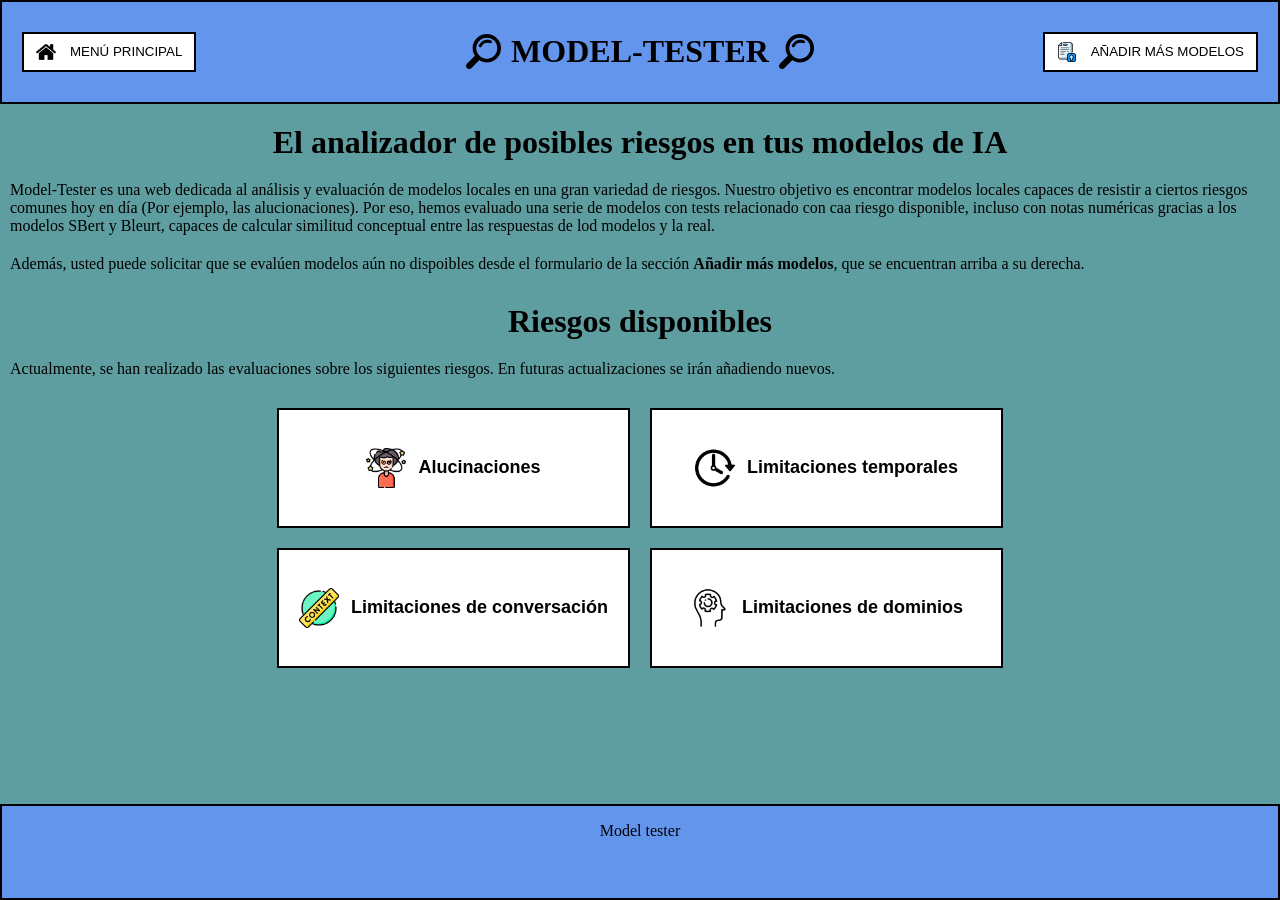
<file: index.html>
<!DOCTYPE html>
<html lang="es">
<head>
    <meta charset="UTF-8">
    <title>InitPage</title>
    <link rel="stylesheet" href="./style/main.css">
</head>
<body>
  <header>
    <div class= "home-button">
       <button id="home-button" onclick="window.location.href='index.html'"><img class="img_top" src="./images/25694.png">MENÚ PRINCIPAL</button>
    </div>
    <div class="webtitle">
      <img class="lupa" src="./images/64673.png">
      <h1>MODEL-TESTER</h1>
      <img class="lupa" src="./images/64673.png">
    </div>
    <aside class="userpanel">
        <button id="up_button" onclick="window.location.href='ask.html'"><img class="img_top" src="./images/4301577.png">AÑADIR MÁS MODELOS</button>
    </aside>
  </header>
  <h2 class="subtitle">El analizador de posibles riesgos en tus modelos de IA</h2>
  <p> Model-Tester es una web dedicada al análisis y evaluación de modelos locales en una gran variedad de riesgos. Nuestro objetivo es encontrar modelos locales capaces de resistir a ciertos riesgos comunes hoy en día (Por ejemplo, las alucionaciones). Por eso, hemos evaluado una serie de modelos con tests relacionado con caa riesgo disponible, incluso con notas numéricas gracias a los modelos SBert y Bleurt, capaces de calcular similitud conceptual entre las respuestas de lod modelos y la real.</p>
  <p> Además, usted puede solicitar que se evalúen modelos aún no dispoibles desde el formulario de la sección <b>Añadir más modelos</b>, que se encuentran arriba a su derecha.</p>
  <h2 class="subtitle">Riesgos disponibles</h2>
  <p>Actualmente, se han realizado las evaluaciones sobre los siguientes riesgos. En futuras actualizaciones se irán añadiendo nuevos.</p>
  <div class="container">
    <button class="risk-boton" onclick="window.location.href='risks.html?riesgo=alucinaciones'"><img class="img_btn" src="./images/6350302.png"><b class="texto_risk">Alucinaciones</b></button>
    <button class="risk-boton" onclick="window.location.href='risks.html?riesgo=lim_temporal'"><img class="img_btn" src="./images/66403.png"><b class="texto_risk">Limitaciones temporales</b></button>
    <button class="risk-boton" onclick="window.location.href='risks.html?riesgo=falta_contexto'"><img class="img_btn" src="./images/11651096.png"><b class="texto_risk">Limitaciones de conversación</b></button>
    <button class="risk-boton" onclick="window.location.href='risks.html?riesgo=lim_dominio'"><img class="img_btn" src="./images/1232772.png"><b class="texto_risk">Limitaciones de dominios</b></button>
  </div>
  <footer class="footer">
    <p>Model tester</p>
  </footer>
</body>

</html>
</file>
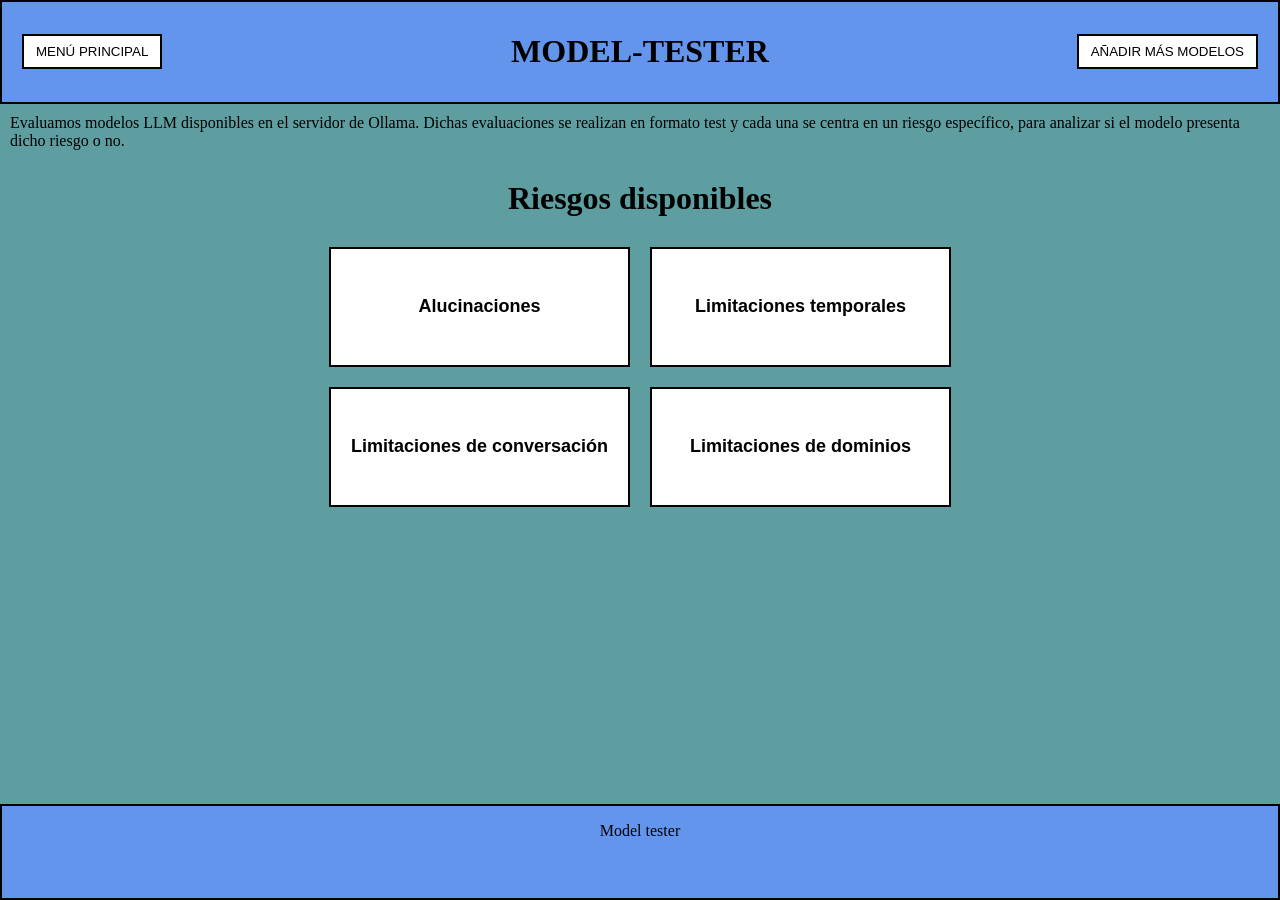
<file: root/index.html>
<!DOCTYPE html>
<html lang="es">
<head>
    <meta charset="UTF-8">
    <title>InitPage</title>
    <link rel="stylesheet" href="../style/main.css">
</head>
<body>
  <header>
    <div class= "home-button">
       <button id="home-button" onclick="window.location.href='index.html'">MENÚ PRINCIPAL</button>
    </div>
    <h1 class="webtitle">MODEL-TESTER</h1>
    <aside class="userpanel">
        <button id="up_button" onclick="window.location.href='ask.html'">AÑADIR MÁS MODELOS</button>
    </aside>
  </header>
  <p> Evaluamos modelos LLM disponibles en el servidor de Ollama. Dichas evaluaciones se realizan en formato test y cada una se centra en un riesgo específico, para analizar si el modelo presenta dicho riesgo o no.</p>
  <h2 class="subtitle">Riesgos disponibles</h2>
  <div class="container">
    <button class="risk-boton" onclick="window.location.href='risks.html?riesgo=alucinaciones'"><b class="texto_risk">Alucinaciones</b></button>
    <button class="risk-boton" onclick="window.location.href='risks.html?riesgo=lim_temporal'"><b class="texto_risk">Limitaciones temporales</b></button>
    <button class="risk-boton" onclick="window.location.href='risks.html?riesgo=falta_contexto'"><b class="texto_risk">Limitaciones de conversación</b></button>
    <button class="risk-boton" onclick="window.location.href='risks.html?riesgo=lim_dominio'"><b class="texto_risk">Limitaciones de dominios</b></button>
  </div>
  <footer class="footer">
    <p>Model tester</p>
  </footer>
</body>

</html>
</file>
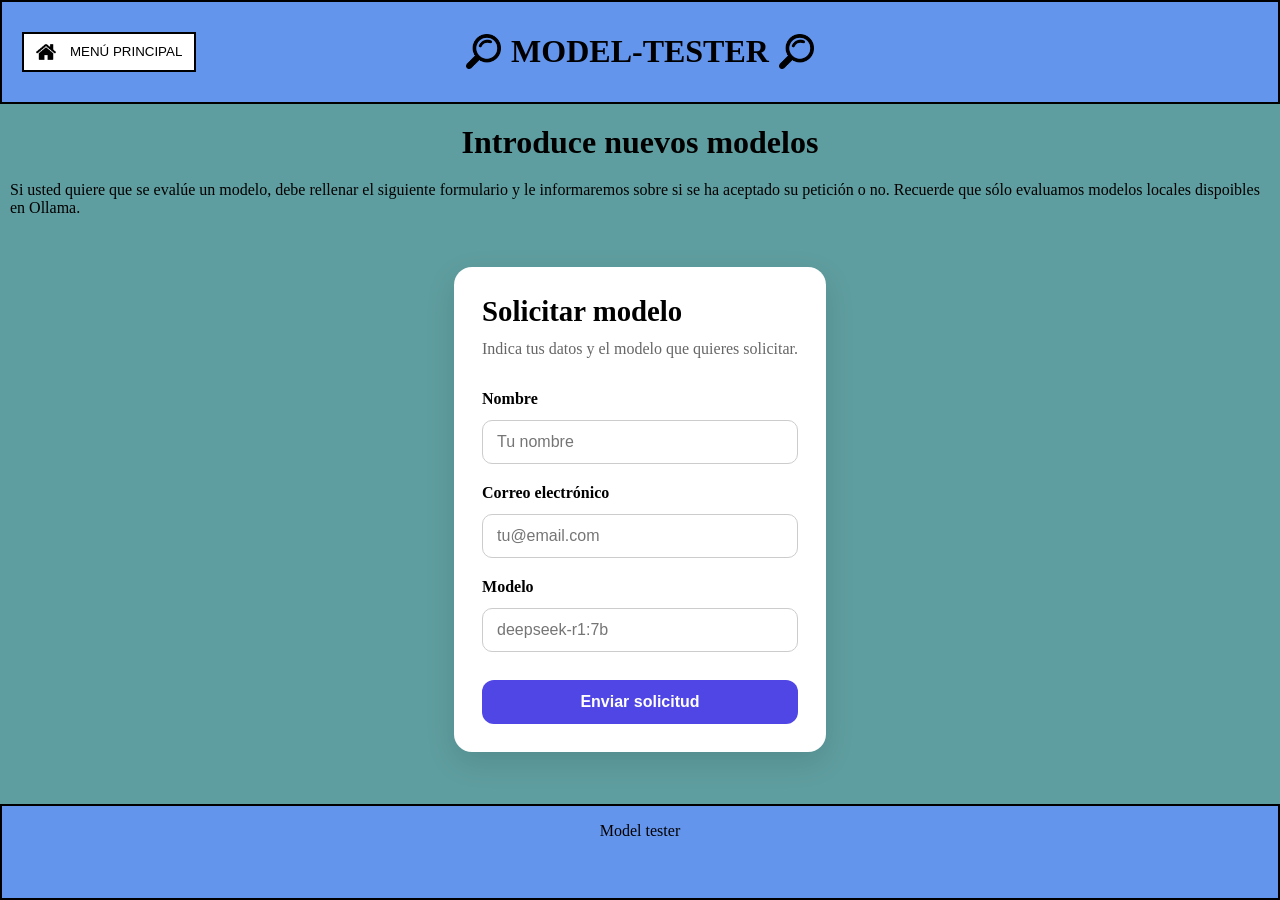
<file: ask.html>
<!DOCTYPE html>
<html lang="es">
<head>
    <meta charset="UTF-8">
    <title>InitPage</title>
    <link rel="stylesheet" href="./style/main.css">
    <link rel="stylesheet" href="./style/ask.css">
</head>
<body>
  <header>
    <div class= "home-button">
       <button id="home-button" onclick="window.location.href='index.html'"><img class="img_top" src="./images/25694.png">MENÚ PRINCIPAL</button>
    </div>
    <div class="webtitle">
      <img class="lupa" src="./images/64673.png">
      <h1>MODEL-TESTER</h1>
      <img class="lupa" src="./images/64673.png">
    </div>
    <aside class="userpanel">
    </aside>
  </header>
  <h2 class="subtitle">Introduce nuevos modelos</h2>
  <p>Si usted quiere que se evalúe un modelo, debe rellenar el siguiente formulario y le informaremos sobre si se ha aceptado su petición o no. Recuerde que sólo evaluamos modelos locales dispoibles en Ollama.</p>
<div class="main">
<form id="formulario" class="form-card">
  <h2>Solicitar modelo</h2>
  <p>Indica tus datos y el modelo que quieres solicitar.</p>

  <label for="nombre">Nombre</label>
  <input id="nombre" type="text" placeholder="Tu nombre" required>

  <label for="correo">Correo electrónico</label>
  <input id="correo" type="email" placeholder="tu@email.com" required>

  <label for="modelo">Modelo</label>
  <input id="modelo" type="text" placeholder="deepseek-r1:7b" required>

  <button type="submit">Enviar solicitud</button>
</form>
</div>
  <footer class="footer">
    <p>Model tester</p>
  </footer>
  <script src="./js/ask.js"></script>
</body>
</html>
</file>
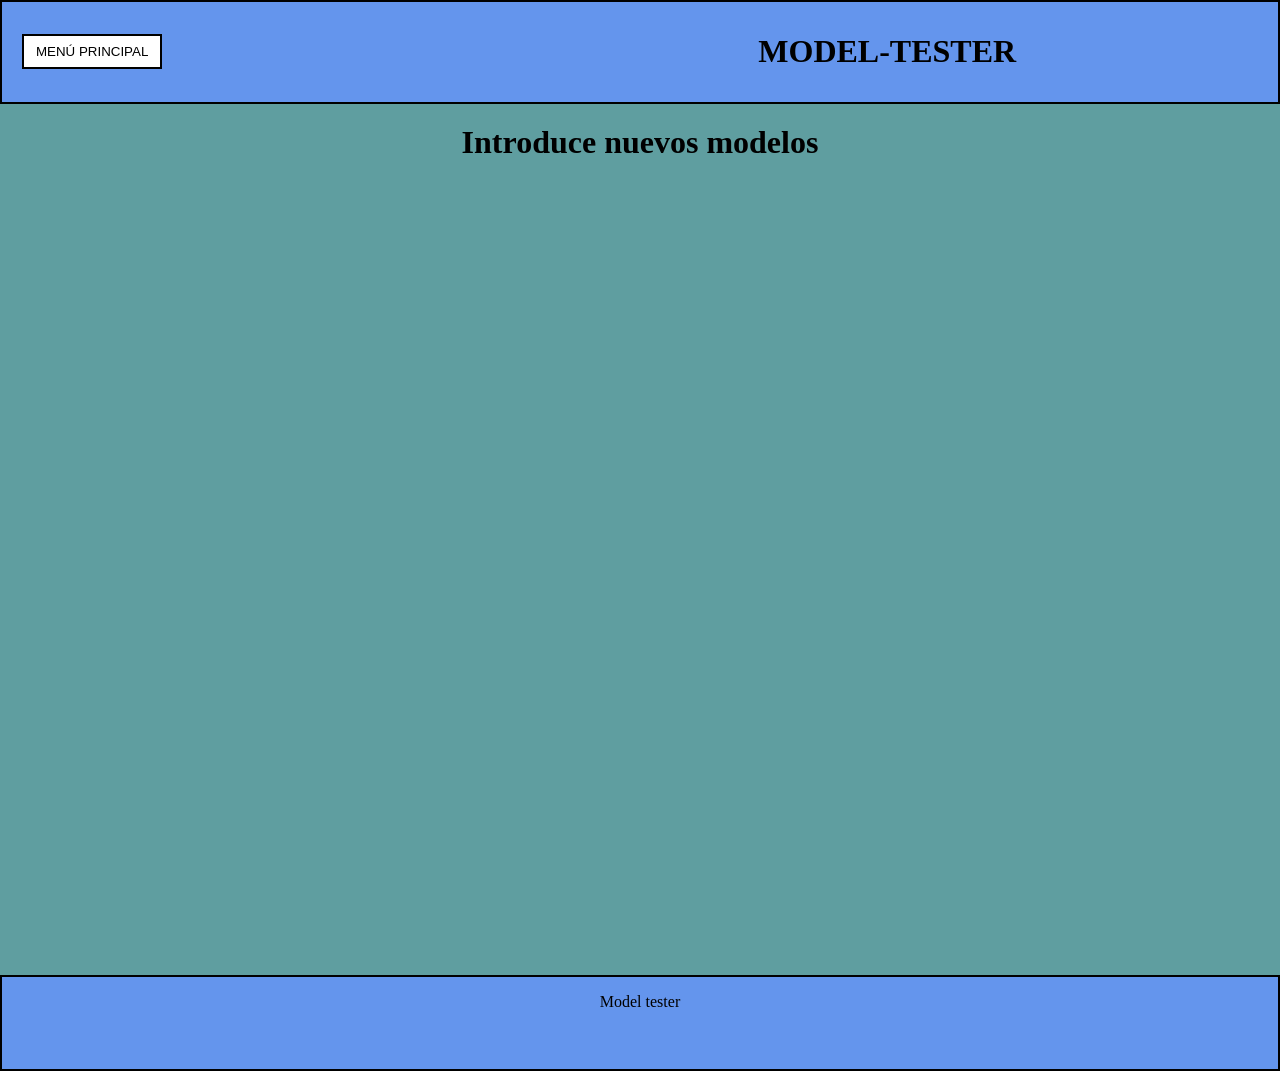
<file: root/ask.html>
<!DOCTYPE html>
<html lang="es">
<head>
    <meta charset="UTF-8">
    <title>InitPage</title>
    <link rel="stylesheet" href="../style/main.css">
</head>
<body>
  <header>
    <div class= "home-button">
       <button id="home-button" onclick="window.location.href='index.html'">MENÚ PRINCIPAL</button>
    </div>
    <h1 class="webtitle">MODEL-TESTER</h1>
  </header>
  <h2 class="subtitle">Introduce nuevos modelos</h2>
<div class="container">
    <iframe src="https://docs.google.com/forms/d/e/1FAIpQLScR04qEGh51bQ0qk3vq3doJIbky4L-kCNHJuCX2B9HChmbZDQ/viewform?embedded=true" width="640" height="764" frameborder="0" marginheight="0" marginwidth="0">Cargando…</iframe>
    <p id="form-mensaje"></p>
</div>
  <footer class="footer">
    <p>Model tester</p>
  </footer>
</body>
</html>
</file>
<file: style/main.css>
header {
    display: flex;
    align-items: center;
    justify-content: space-between;
    padding: 10px 20px;
    background-color: cornflowerblue;
    border: 2px solid black;
}

.home-button,
.userpanel {
    width: 20%;            
    display: flex;
    align-items: center;
}

.home-button {
    justify-content: flex-start;
}

.userpanel {
    justify-content: flex-end;
}

.webtitle {
    width: 60%;
    display: flex;
    justify-content: center;
    align-items: center;
    gap: 10px;
    text-align: center;
}

.img_top {
    width: 20px;
    height: 20px;
    object-fit: contain;
    margin-right: 8px;
}

.lupa {
    width: 35px;
    height: 35px;
    object-fit: contain;
}

.home-button button,
.userpanel button {
    display: flex;
    align-items: center;
    gap: 6px;
    padding: 8px 12px;
    background-color: white;
    border: 2px solid black;
    cursor: pointer;
}

body {
    background-color: cadetblue;
    min-height: 100vh;
    display: flex;
    flex-direction: column;
    margin: 0;
    font-family: 'Times New Roman', Times, serif;
}

p, h2 {
    color: black;
    margin: 10px;
}

.subtitle {
    font-size: xx-large;
    text-align: center;
    margin-top: 20px;
}


.container {
    display: grid;
    grid-template-columns: repeat(2, minmax(250px, 1fr));
    gap: 20px;
    justify-content: center;
    max-width: 1100px;
    margin: 0 auto;
    padding: 20px;
}

.risk-boton {
    display: flex;
    align-items: center;
    justify-content: center;
    gap: 12px;

    width: 100%;
    min-height: 120px;
    box-sizing: border-box;

    border: 2px solid black;
    background-color: white;
    padding: 20px;
    color: black;
    cursor: pointer;
    transition: background 0.2s;
}

.texto_risk {
    font-size: large;
    text-align: center;
}

.img_btn {
    width: 40px;
    height: 40px;
    object-fit: contain;
}

footer {
    margin-top: auto;
    background-color: cornflowerblue;
    text-align: center;
    border: 2px solid black;
    padding: 6px;
    height: 80px;
}

footer > p, a{
    color: black;
    font-size: medium;
}
</file>
<file: style/ask.css>
.main {
    display: flex;
    flex-direction: column;
    align-items: center;
    justify-content: center;
    width: 100%;
}

.form-card {
  max-width: 480px;
  margin: 40px auto;
  padding: 28px;
  border-radius: 18px;
  background: #ffffff;
  box-shadow: 0 10px 30px rgba(0, 0, 0, 0.12);
  display: flex;
  flex-direction: column;
  gap: 12px;
}

.form-card h2 {
  margin: 0;
  font-size: 1.8rem;
}

.form-card p {
  margin: 0 0 12px;
  color: #666;
}

.form-card label {
  font-weight: 600;
  margin-top: 8px;
}

.form-card input {
  padding: 12px 14px;
  border: 1px solid #ccc;
  border-radius: 10px;
  font-size: 1rem;
}

.form-card input:focus {
  outline: none;
  border-color: #4f46e5;
  box-shadow: 0 0 0 3px rgba(79, 70, 229, 0.15);
}

.form-card button {
  margin-top: 16px;
  padding: 13px;
  border: none;
  border-radius: 12px;
  background: #4f46e5;
  color: white;
  font-weight: 700;
  font-size: 1rem;
  cursor: pointer;
}

.form-card button:hover {
  background: #3730a3;
}
</file>
